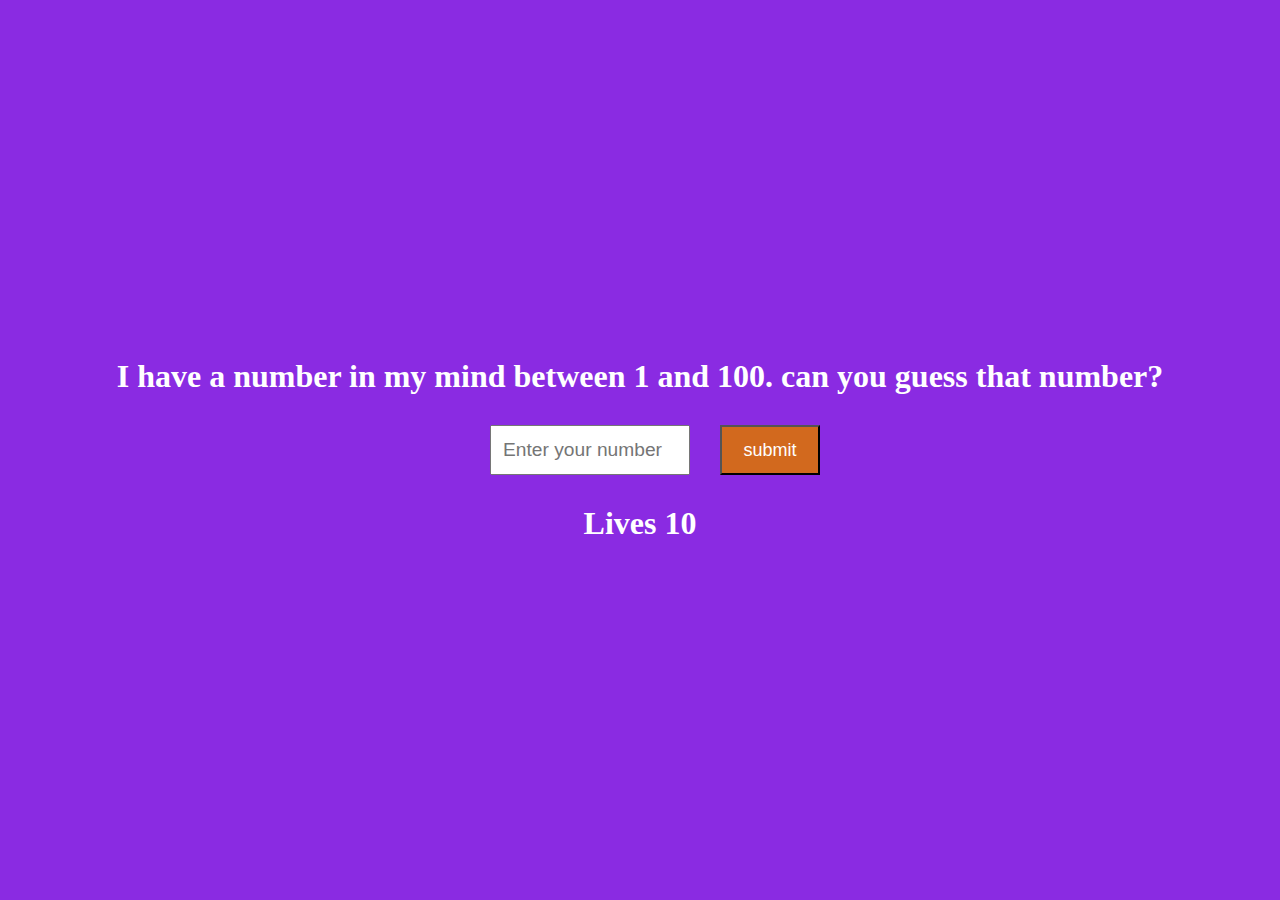
<file: index.html>
<html lang="en">

<head>
    <meta charset="UTF-8">
    <meta name="viewport" content="width=device-width, initial-scale=1.0">
    <title>guessing game</title>
    <link rel="stylesheet" href="style.css">
</head>

<body>
    <div class="container">
        <h1> I have a number in my mind between 1 and 100. can you guess that number?</h1>
        <div id="input-container">
            <input id="numinput" type="number" placeholder="Enter your number">
            <button id="submit">submit</button>
        </div>
        <h1>Lives <span id="lives">10</span></span>
        </h1>
        <div></div>
        <div id="message"></div>
        <script src="app.js"></script>
    </div>
</body>

</html>
</file>
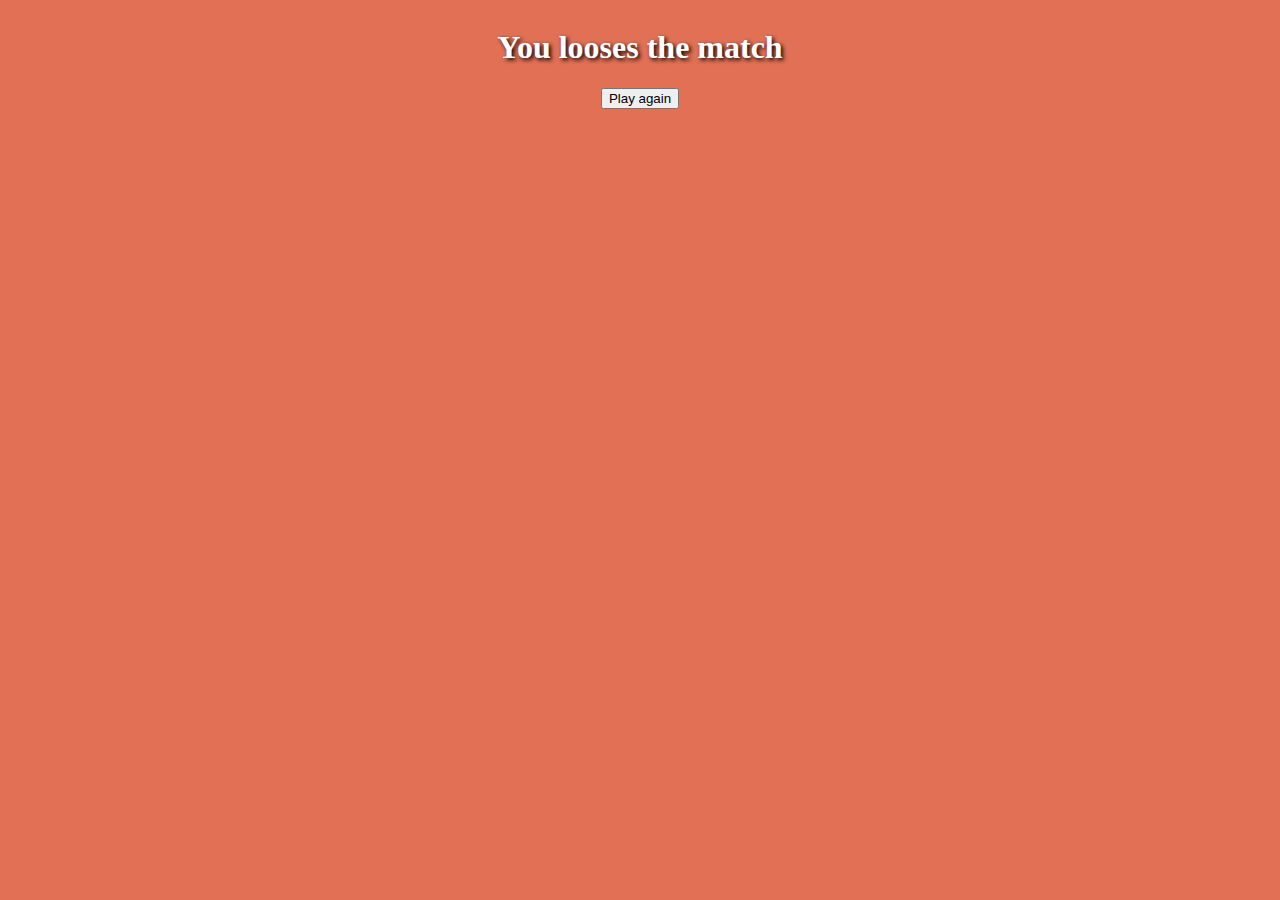
<file: lost.html>
<html lang="en">

<head>
    <meta charset="UTF-8">
    <meta http-equiv="X-UA-Compatible" content="IE=edge">
    <meta name="viewport" content="width=device-width, initial-scale=1.0">
    <title>guessing game</title>
</head>

<body style="background-color: #e17055;">
    <center>
        <div style="display:flex ;flex-direction: column;">
            <h1 style="color: white;
            text-shadow: 2px 2px 4px #000000;">You looses the match</h1>
        </div>
        <button id="reset">Play again</button>
    </center>
    <script src="./reset.js">
    </script>
</body>

</html>
</file>
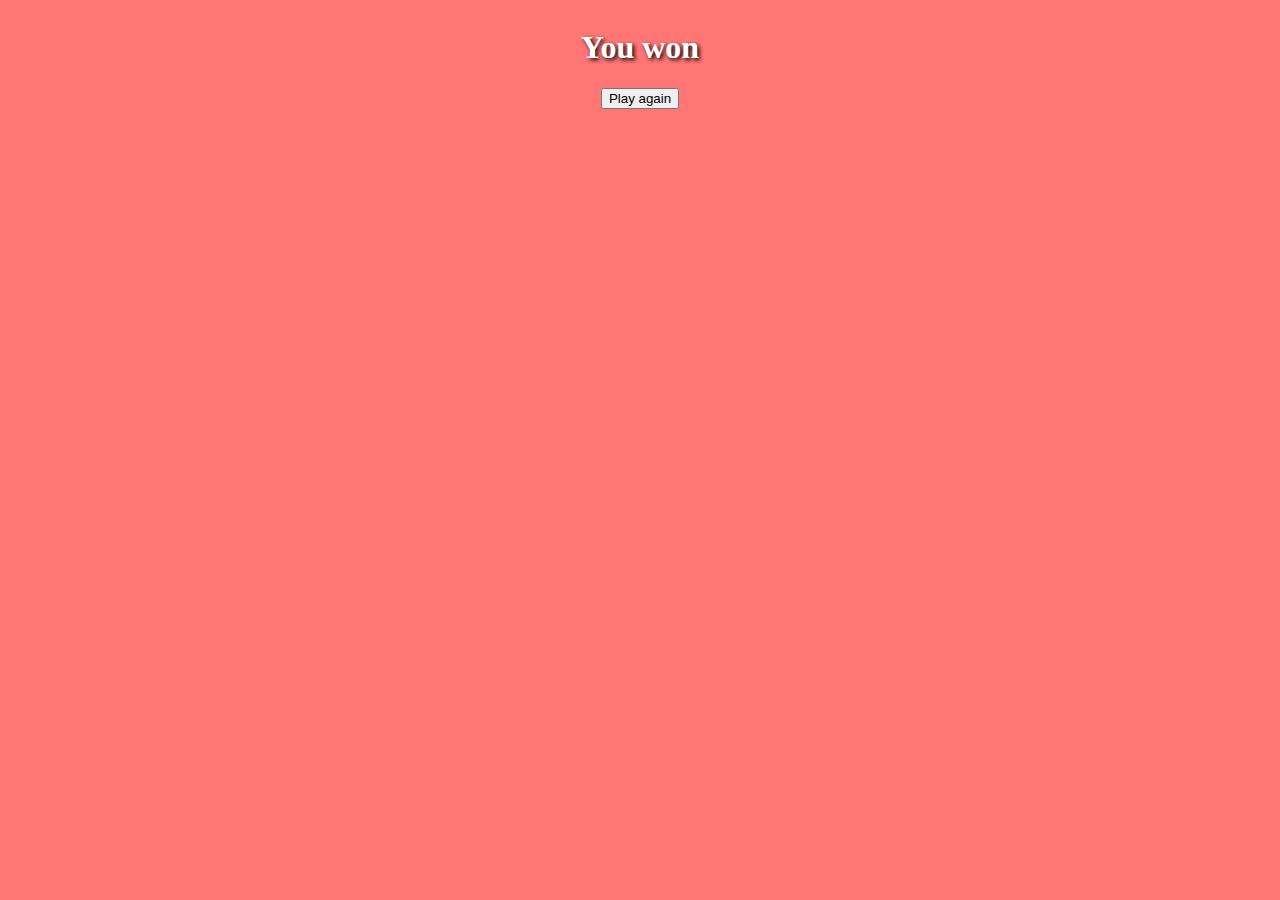
<file: win.html>
<html lang="en">

<head>
    <meta charset="UTF-8">
    <meta name="viewport" content="width=device-width, initial-scale=1.0">
    <title>guessing game</title>
</head>

<body style="background-color: #ff7675;">
    <center>
        <div style="display:flex ;flex-direction: column;">
            <h1 style="color: white;
            text-shadow: 2px 2px 4px #000000;">You won</h1>
        </div>
        <button id="reset">Play again</button>
    </center>
    <script src="./reset.js">
    </script>
</body>

</html>
</file>
<file: style.css>
*{
    margin: 0;
    padding: 0;
}
.container{
   background-color: blueviolet;
   width: 100vw;
   height: 100vh;
   display: flex;
   justify-content: center;
   align-items: center;
   flex-direction: column;
   color:white;
}
#input-container{
    display:flex;
    justify-content: center;
    flex-wrap: wrap;

}
input{
    margin: 30px;
    width: 200px;
    height:50px;
    text-align: center;
    font-size: larger;
}
button{
    background-color: chocolate;
    min-width: 100px;
    margin:30px 0;
    color:white;
    font-size: large;
}
#message{
    background-color: darkgoldenrod;
    font-size: xx-large;
}
</file>
